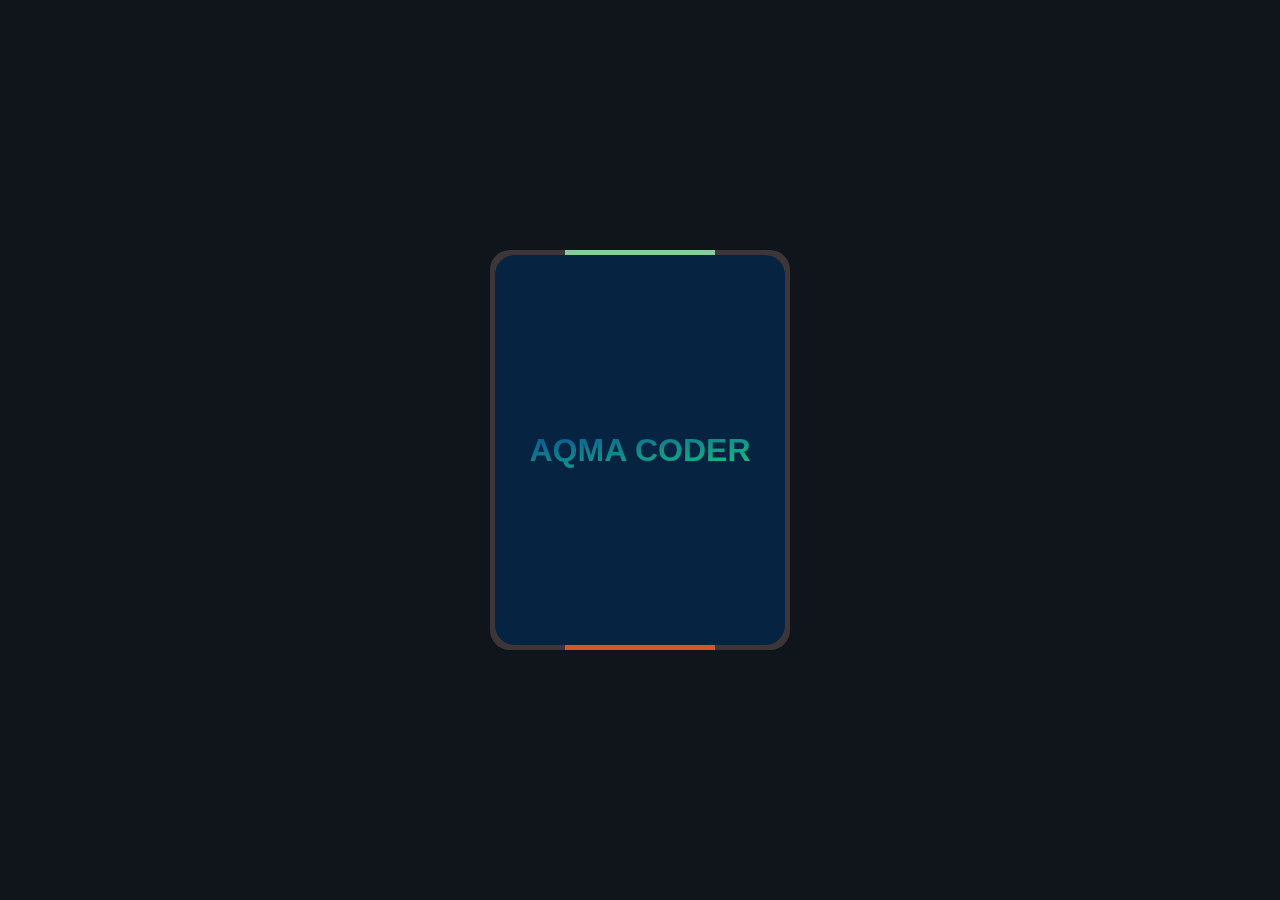
<file: Gradients Loading Drills/index.html>
<!DOCTYPE html>
<html>
<head>
  <meta charset="UTF-8">
  <meta name="viewport" content="width=device-width, initial-scale=1">
  <title>CSS BORDER GRADIENTS</title>
  <link rel="stylesheet" href="style.css">
</head>
<body>
  <div class="box">
    <h1><span class="text">AQMA CODER</span></h1>
  </div>
</body>
</html>
</file>
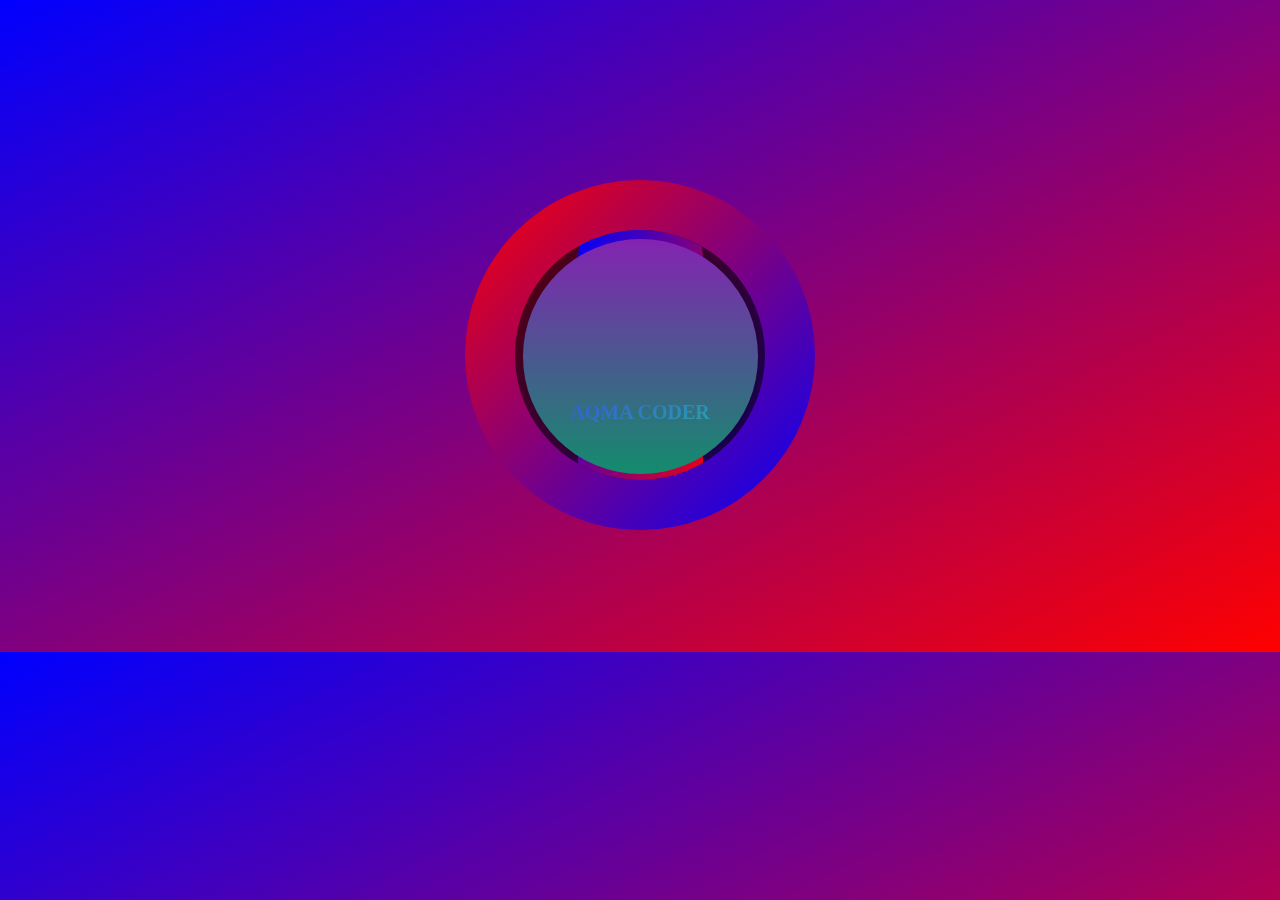
<file: Gradients Loading Drills/index2.html>
<!DOCTYPE html>
<html>
<head>
  <meta charset="UTF-8">
  <meta name="viewport" content="width=device-width, initial-scale=1">
  <title></title>
  <style type="text/css">
    *{
      margin:0;
      padding:0;
      box-sizing: border-box;
    }
    body{
      /*background-color: #000;*/
      width:100%;
      height: 472px;
      background-image: repeating-linear-gradient(to bottom right,blue,red);
    }
    .container{
      display:flex;
      justify-content: center;
      align-items: center;
      margin-top: 20vh;
    }
    .packager{
      height:350px;
      width:350px;
      background-image: repeating-linear-gradient(to bottom right, red, blue) ;
      border-radius: 50%;
      display:flex;
      justify-content: center;
      align-items: center;
    }
    .box_1{
      height:250px;
      width:250px;
      background: rgba(0,0,0,.6);
      border-radius: 50%;
      display:flex;
      justify-content: center;
      align-content: center;
      position: relative;
      overflow: hidden;
    }
    .box_1::before{
      content: '';
      position:absolute;
      height:120%;
      width:125px;
      background-image: repeating-linear-gradient(to bottom right,blue,red);
      border-radius: 10%;
      animation:rotate 3s linear infinite;
    }
    .box_1::after{
      content: '';
      margin-top: 1vh;
      position: absolute;
      height: 235px;
      width:235px;
      background: repeating-linear-gradient(rgba(132, 35, 178, 1),rgba(19, 140, 109, 1));
      border-radius:50%;
    }
    @keyframes rotate{
      0%{
        transform: rotate(0deg);
      }100%{
        transform: rotate(360deg);
      }
    }
    h3{
      margin-top: 19vh;
      background-image:linear-gradient(to top left,#1EC895,#3858D7);
      background-clip: text;
      -webkit-background-clip: text;
      -moz-background-clip: text;
      color: transparent;
      z-index: 10;
      font-size: 20px;
      font-weight: bolder;
    }
  </style>
</head>
<body>
  <div class="container">
    <div class="packager">
      <div class="box_1">
        <h3>AQMA CODER</h3>
      </div>
    </div>
  </div>
</body>
</html>
</file>
<file: Gradients Loading Drills/style.css>
*{
  box-sizing: border-box;
  margin: 0;
  padding:0;
  font-family: -apple-system, BlinkMacSystemFont, 'Segoe UI', Roboto, Oxygen, Ubuntu, Cantarell, 'Open Sans', 'Helvetica Neue', sans-serif;
}
body{
  background:rgba(16, 21, 27, 1);
  display: flex;
  justify-content: center;
  align-items: center;
  min-height: 100vh;
}
.box{
  height:400px;
  width:300px;
  background:rgba(104, 87, 87, 0.5);
  display:flex;
  justify-content: center;
  align-items: center;
  position: relative;
  overflow: hidden;
  border-radius:20px;
}
.box::before{
  content:'';
  position:absolute;
  height:150%;
  width:150px;
  background: linear-gradient(rgb(115, 234, 188), rgba(233, 57, 10, 1));
  animation:animate 4s linear infinite;
}
.box::after{
  content: '';
  position: absolute;
  height:390px;
  width:290px;
  background:rgba(6, 35, 65, 1);
  border-radius:20px;
}
@keyframes animate{
  0%{
    translate: rotate(0deg);
  }100%{
    transform: rotate(360deg);
  }
}
.box > h1 > .text{
  position: relative;
  z-index: 10;
  background-image: linear-gradient(to top left, #14C580, #0c4e95);
  background-clip: text;
  -webkit-background-clip: text;
  -moz-background-clip: text;
  color: transparent;
  font-weight: bold;
  animation:animate-text 2s linear alternate infinite;
}
/*@keyframes animate-text{
  0%{
   
  }100%{
    
  }
}
*/
</file>
